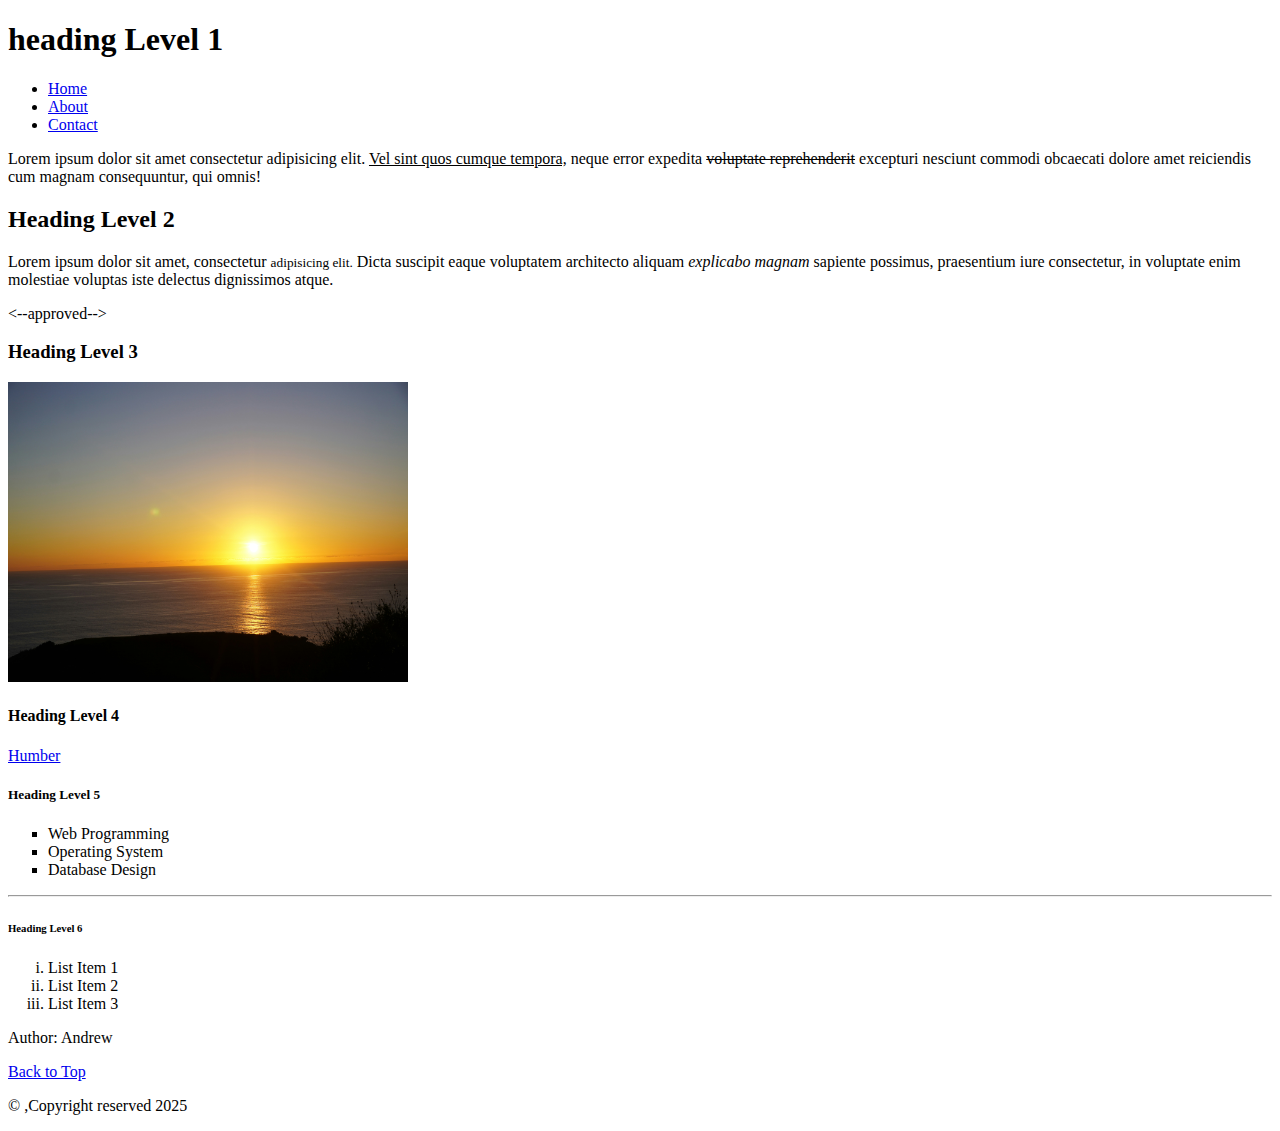
<file: index.html>
<!DOCTYPE html>
<html>
    <head>
        <title>Home Page</title>
        <meta charset="UTF-8">
        <meta name="author" content="Andrew">
        <meta name="keywords" content="HTML, CSS, Web Design, Fashion">
        <meta name="description" content="Homepage of My Little Store">
        <link rel="stylesheet" href="css/style.css" type="text/css">
        <link rel="stylesheet" href="images/favicon.ico" type="image/x-icon">
    </head>
    <body>
        <header id="top">
            <h1>heading Level 1</h1>
        </header>
        <nav>
            <ul>
                <li><a href="#">Home</a></li>
                <li><a href="about.html">About</a></li>
                <li><a href="#">Contact</a></li>
            </ul>
        </nav>
        <section>
            <p>Lorem ipsum dolor sit amet consectetur adipisicing elit. <ins>Vel sint quos cumque tempora,</ins> neque error expedita <del>voluptate reprehenderit</del> excepturi nesciunt commodi obcaecati dolore amet reiciendis cum magnam consequuntur, qui omnis!
            <h2>Heading Level 2</h2>
            <p>Lorem ipsum dolor sit amet, consectetur <small>adipisicing elit.</small> Dicta suscipit eaque voluptatem architecto aliquam <em>explicabo magnam</em> sapiente possimus, praesentium iure consectetur, in voluptate enim molestiae voluptas iste delectus dignissimos atque.</p>
            </p>
        </section>
        <--approved-->
        <main>
            <h3>Heading Level 3</h3>
            <img src="images/nature.jpg" alt="Sunset in Californita" width="400" height="300">
            <h4>Heading Level 4</h4>
            <a href="https://www.humber.ca" target="_blank">Humber</a>
            <h5>Heading Level 5</h5>
            <ul type ="square">
                <li>Web Programming</li>
                <li>Operating System</li>
                <li>Database Design</li>
            </ul>
            <hr>
            <h6>Heading Level 6</h6>
            <ol type="i">
                <li>List Item 1</li>
                <li>List Item 2</li>
                <li>List Item 3</li>
            </ol>
        </main>
        <footer>
            <p>Author: Andrew</p>
            <a href="#top"> Back to Top</a>
            <p>&copy;&nbsp;,Copyright reserved 2025</p>
        </footer>
    </body>
</html>
</file>
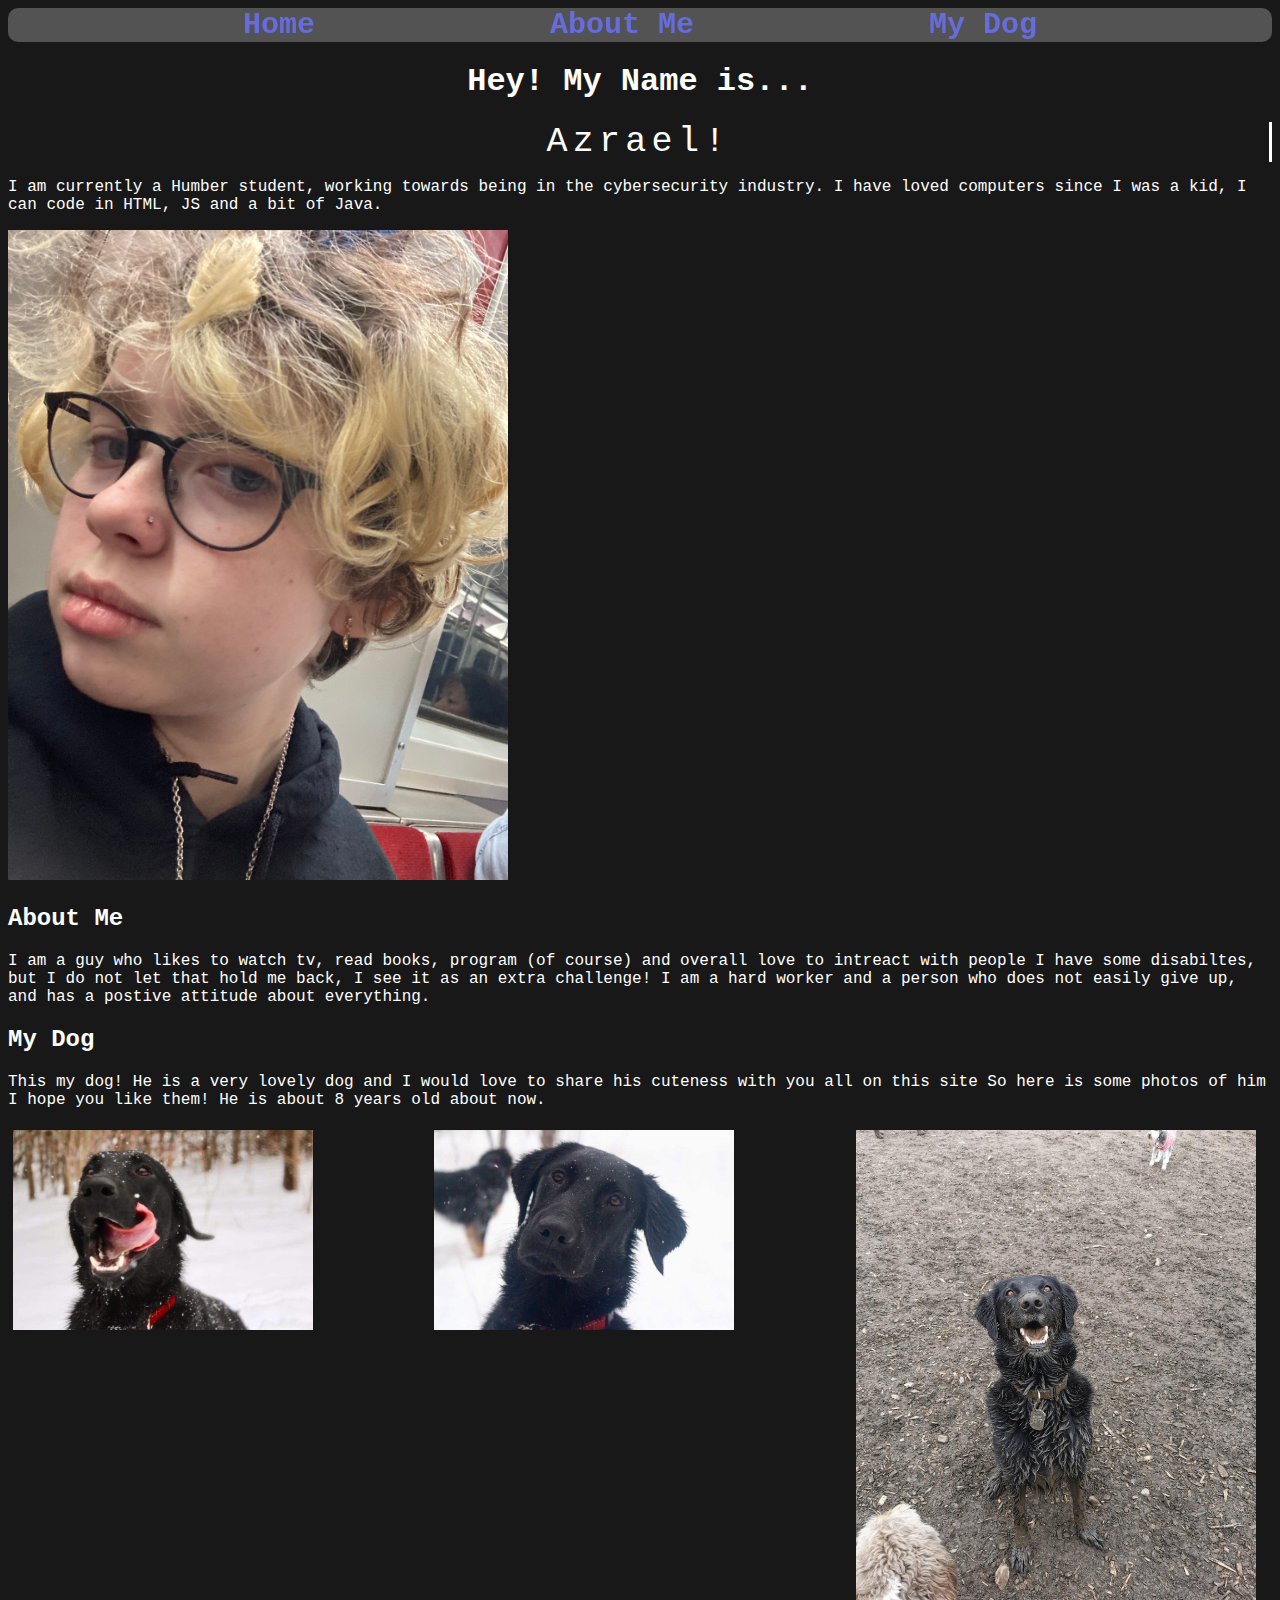
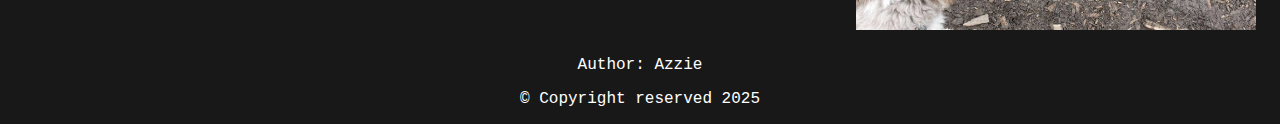
<file: docs/index.html>
<!DOCTYPE html>
<html>
  <head>
    <title>Azzie's Home</title>
    <meta charset="UTF-8" />
    <meta name="author" content="Azrael" />
    <link rel="stylesheet" href="css/index.css" />
  </head>
  <body>
    <header id="#top">
      <!--This is so the user can go back to any section they want using the ID given to the header-->
      <ul>
        <li>
          <a href="#top">Home</a>
        </li>
        <li>
          <a href="#about">About Me</a>
        </li>
        <li>
          <a href="#dog">My Dog</a>
        </li>
      </ul>
    </header>

      <h1>Hey! My Name is...</h1>
      <p style = "font-size: 35px; text-align: center;"id="typingP1">Azrael!</p><!--This will be used as a typing effect-->
      <p>
        I am currently a Humber student, working towards being in the cybersecurity industry. I have loved computers since I was a kid, I can code in HTML, JS and a bit of Java.
      </p>
      <img src="images/IMG_0594.jpg" alt="That's me! This is when I was done with grade 11 and going into grade 12" width="500px" height="650px" ><!--This is an images of me-->

      <section id="about">
      <h2>About Me</h2>
      <p>I am a guy who likes to watch tv, read books, program (of course) and overall love to intreact with people
        I have some disabiltes, but I do not let that hold me back, I see it as an extra challenge! I am a hard worker 
        and a person who does not easily give up, and has a postive attitude about everything.
      </p>
      </section>

      <section id="dog">
      <h2> My Dog</h2>
      <p>This my dog! He is a very lovely dog and I would love to share his cuteness with you all on this site
        So here is some photos of him I hope you like them! He is about 8 years old about now.
      </p>
       </section>
      <div class = "row"><!--These classes in div will be used later to make the photo horztional-->
        <div class = "column">
        <img src="images/IMG_0078.JPG" alt="First photo of dog. He was very young in this photo" width="300px" height="200px">
        </div>
        <div class = "column">
           <img src="images/IMG_0079.JPG" alt="Seoncd photo of dog. He was adorable in this photo" width="300px" height="200px">
        </div>
        <div class = "column">
           <img src="images/IMG_0573.JPG" alt="Third photo of dog. Yeah, he really loves mud" width="400px" height="500px">
        </div>
        </div>
     
    <footer>
      <p>Author: Azzie</p>
      <!--This shows that I am the author of this page-->
      <p>&copy;&nbsp;Copyright reserved 2025</p>
    </footer>
  </body>
</html>
</file>
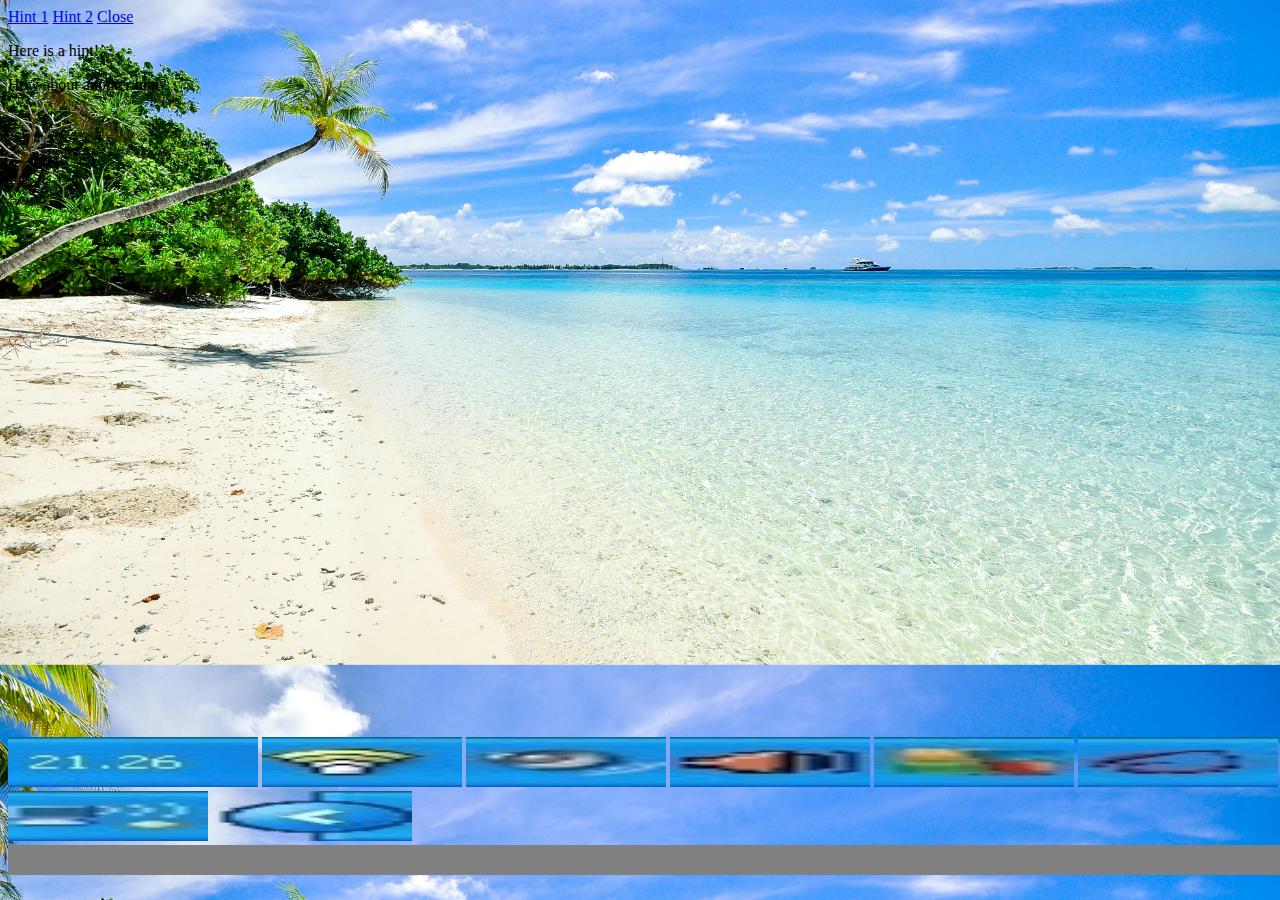
<file: homepage.html>
<!DOCTYPE html>
<html>

        <head>
                <title>Home Page</title>
                <meta charset="UTF-8">
                <meta name="Team lead" content="Azrael">
                <meta name="group member" content="Andrew">
                <link rel="stylesheet" href="css/homepageStyle.css" type="text/css">  
        </head>

<body>
        <header>
              
        </header>
        <div class="tab">
        <a href="#Hint1">Hint 1</a>
        <a href="#Hint2">Hint 2</a>
        <a href="#Close">Close</a>
        <div id="Hint1">
            <p>Here is a hint!</p>
        </div>
        <div id="Hint2">
            <p>How about another hint?</p>
        </div> 
        </div>
        <div id="Close">
            <p> </p>
        </div>       
        </div>
        <footer>
                <img src="images/Time.png" alt="images" width="250" height="50">
                <img src="images/Wifi.png" alt="images" width="200" height="50">
                <img src="images/Speaker.png" alt="images" width="200" height="50">
                <img src="images/Sound.png" alt="images" width="200" height="50">
                <img src="images/Logo.png" alt="images" width="200" height="50">
                <img src="images/Leaf.png" alt="images" width="200" height="50">
                <img src="images/Pc.png" alt="images" width="200" height="50">
                <img src="images/arrow.png" alt="images" width="200" height="50">
        </footer>
</body>


        
</html>
</file>
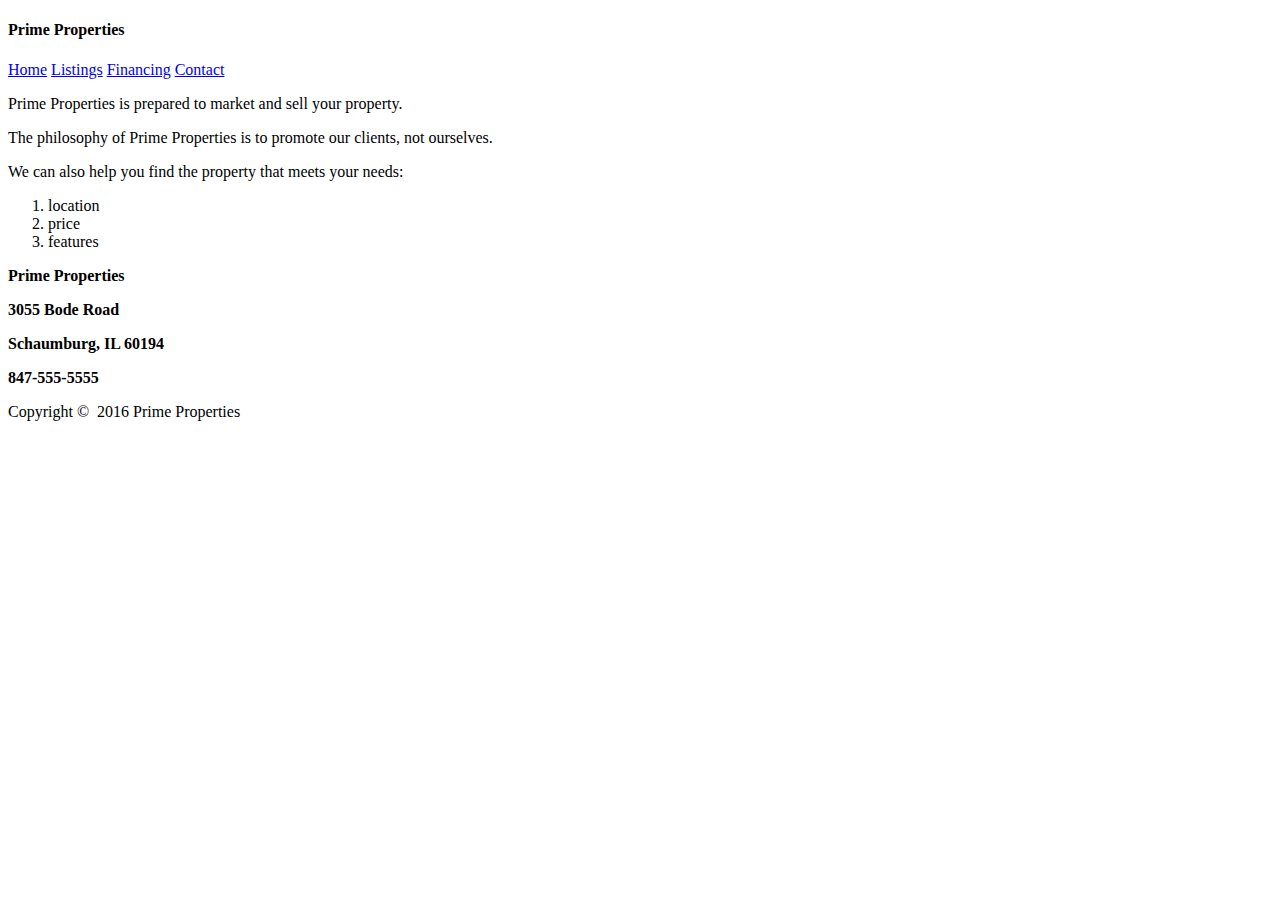
<file: htmlpageexercise.html>
<!DOCTYPE html>
<html>
    <head>
        <title>n01754344</title>
        <h4>Prime Properties</h4>
    </head>
    <body>
        <a href="#">Home</a> <a href="#">Listings</a> <a href="#">Financing</a> <a href="#">Contact</a>
        <p>Prime Properties is prepared to market and sell your property.</p>
        <p>The philosophy of Prime Properties is to promote our clients, not ourselves.</p>
        <p>We can also help you find the property that meets your needs:</p>
        <ol>
            <li>location</li>
            <li>price</li>
            <li>features</li>
        </ol>
            <p><b>Prime Properties</b></p>
            <p><b>3055 Bode Road</b></p>
            <p><b>Schaumburg, IL 60194</b></p>
            <p><b>847-555-5555</b></p>
    </body>
    <footer>
        <p>Copyright &copy;&nbsp; 2016 Prime Properties</p>
    </footer>
</html>
</file>
<file: css/style.css>
body{
    
}
</file>
<file: docs/css/index.css>
html
{
    font-family:'Courier New', Courier, monospace;
    background-color: #181818;
    color:white
}

header
{
    border: 2px white none;
    border-radius: 10px;
    background-color:#545353;
    position:sticky; /*This is so the header is easily acessible to the user*/
    top:0;
}

header ul 
{
    list-style-type: none;
    margin: 0px;
    padding: 0px;
    overflow: hidden;
    font-weight: bold;
    font-size: 30px;
    display: flex;
    justify-content: space-evenly; /*Spaces out the text evenly*/
}


header ul li a
{
    display: block;
    text-decoration: none;
    color:#666CDE
}

h1
{
    text-align: center;
}


footer
{
    text-align: center;
}
.row { /*I used flex since it's easier to aligin photos this way*/
  display: flex;
}

.column {
  flex: 33.33%;
  padding: 5px;
}

#typingP1
{
    overflow: hidden; /* I wanted to make a typing animation for my name, so I followed a tutorial online, to help me: https://css-tricks.com/snippets/css/typewriter-effect/*/
    border-right: .10em solid white;
    white-space:nowrap;
    margin: 0 auto;
    letter-spacing: .15em;
    animation: 
        typing 5.5s steps(40, end),
        cusor 5s step-end infinite ;
}

@keyframes typing
{
    from { width: 0}
    to {width: 100%}
}


@keyframes cursor
{
    from,to{ border-color: transparent;}
    50%{border-color: white;}
}

header ul li a:hover
{
   animation-name:hover-animation ; /*This is a hover animation for the text inside the header section*/
   animation-duration: 5s;
}

@keyframes hover-animation
{
    30%{color:#191E73}
}
</file>
<file: css/homepageStyle.css>
body
{
    background-image: url("../images/desktop-background.jpg");
    background-size: cover;
    background-position: center;
    height: 460px
}

footer
{
    border-bottom: 30px solid gray;
    margin: center;
    width: 101%;
    padding-top: 627px ;
}
</file>
